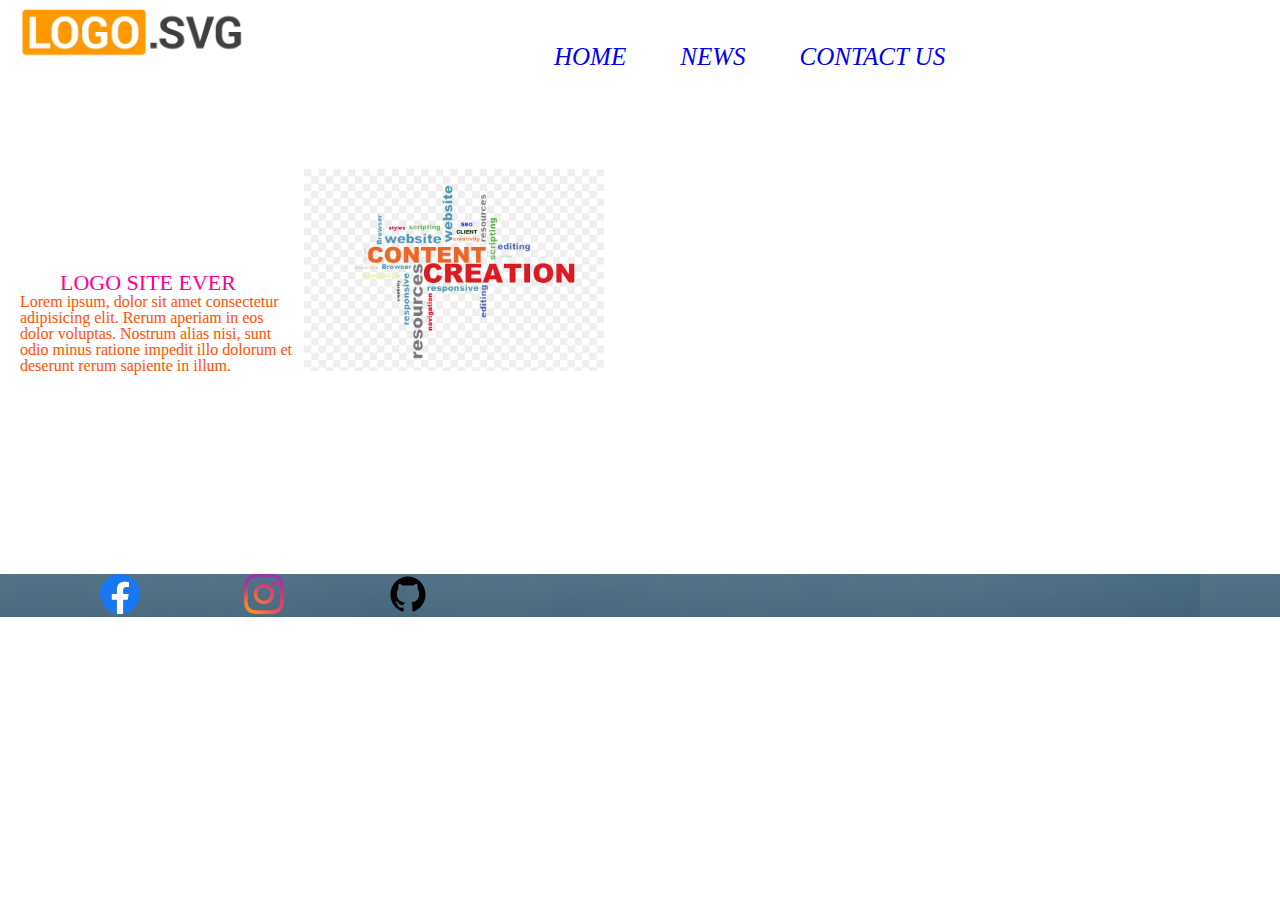
<file: index.html>
<!DOCTYPE html>
<html lang="en">
<head>
    <meta charset="UTF-8">
    <meta name="viewport" content="width=device-width, initial-scale=1.0">
    <link rel="icon" href="pictures/logo.png" type="image/png" sizes="2x2">
    <link rel="stylesheet" href="css/reset.css">
    <link rel="stylesheet" href="css/main.css">
    <title>Main page</title>
</head>
<body>
    <nav class="navbar">
        <a href="index.html"><img src="pictures/logo.png" alt="logo"></a>
        <ul class="navbar-ul">
            <li class="navbar-li"><a href="index.html">HOME</a></li>
            <li class="navbar-li"><a href="index2.html">NEWS</a></li>
            <li class="navbar-li"><a href="index3.html">CONTACT US</a></li>
        </ul>
    </nav>
    <div class="main-content">
        <div class="content-text">
            <h1>LOGO SITE EVER</h1>
            <p>Lorem ipsum, dolor sit amet consectetur adipisicing elit. Rerum aperiam in eos dolor voluptas. Nostrum alias nisi, sunt odio minus ratione impedit illo dolorum et deserunt rerum sapiente in illum.</p>
        </div>
        <div class="content-img">
            <img src="pictures/content.jpg" alt="content-img">
        </div>
    </div>
    <footer class="footer-content">
       <div class="social-icons">
          <a href="https://www.facebook.com" target="_blank"><img src="pictures/fb.svg" alt="fb-svg-icon"></a>
          <a href="https://www.instagram.com" target="_blank"><img src="pictures/insta.svg" alt="insta-svg-icon"></a>
          <a href="https://github.com/flawlessk" target="_blank"><img src="pictures/github.svg" alt="git-svg-icon"></a>
       </div>
    </footer> 
</body>
</html>
</file>
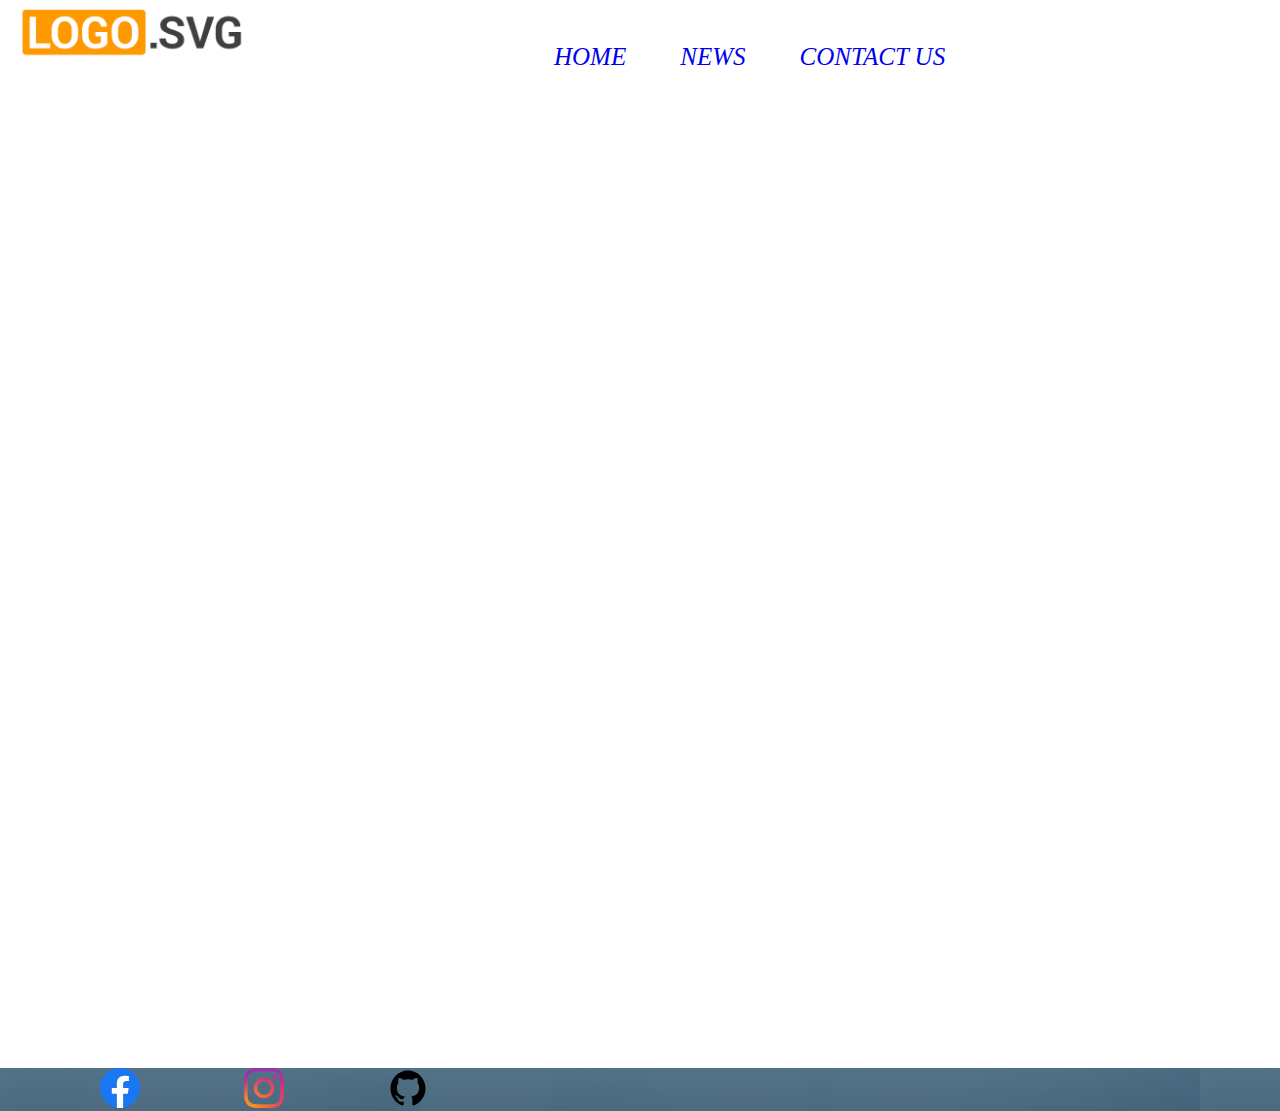
<file: index2.html>
<!DOCTYPE html>
<html lang="en">
<head>
    <meta charset="UTF-8">
    <meta name="viewport" content="width=device-width, initial-scale=1.0">
    <link rel="icon" href="pictures/logo.png" type="image/png" sizes="2x2">
    <link rel="stylesheet" href="css/reset.css">
    <link rel="stylesheet" href="css/main.css">
    <title>News</title>
</head>
<body>
    <nav class="navbar">
        <a href="index.html"><img src="pictures/logo.png" alt="logo"></a>
        <ul class="navbar-ul">
            <li class="navbar-li"><a href="index.html">HOME</a></li>
            <li class="navbar-li"><a href="index2.html">NEWS</a></li>
            <li class="navbar-li"><a href="index3.html">CONTACT US</a></li>
        </ul>
    </nav>
    <div class="content-video">
        <iframe width="400" height="300" src="https://www.youtube.com/embed/6366dxFf-Os" frameborder="0" allow="accelerometer; autoplay; clipboard-write; encrypted-media; gyroscope; picture-in-picture" allowfullscreen></iframe>
        <iframe width="400" height="300" src="https://www.youtube.com/embed/VQH8ZTgna3Q" frameborder="0" allow="accelerometer; autoplay; clipboard-write; encrypted-media; gyroscope; picture-in-picture" allowfullscreen></iframe>
        <iframe width="400" height="300" src="https://www.youtube.com/embed/Nj8r3qmOoZ8" frameborder="0" allow="accelerometer; autoplay; clipboard-write; encrypted-media; gyroscope; picture-in-picture" allowfullscreen></iframe>
        <iframe width="400" height="300" src="https://www.youtube.com/embed/MrmPDUvKyLs" frameborder="0" allow="accelerometer; autoplay; clipboard-write; encrypted-media; gyroscope; picture-in-picture" allowfullscreen></iframe>
        <iframe width="400" height="300" src="https://www.youtube.com/embed/ma9I9VBKPiw" frameborder="0" allow="accelerometer; autoplay; clipboard-write; encrypted-media; gyroscope; picture-in-picture" allowfullscreen></iframe>
        <iframe width="400" height="300" src="https://www.youtube.com/embed/H8tLS_NOWLs" frameborder="0" allow="accelerometer; autoplay; clipboard-write; encrypted-media; gyroscope; picture-in-picture" allowfullscreen></iframe>
        <iframe width="400" height="300" src="https://www.youtube.com/embed/71Es-8FfATo" frameborder="0" allow="accelerometer; autoplay; clipboard-write; encrypted-media; gyroscope; picture-in-picture" allowfullscreen></iframe>
        <iframe width="400" height="300" src="https://www.youtube.com/embed/EqkBRVukQmE" frameborder="0" allow="accelerometer; autoplay; clipboard-write; encrypted-media; gyroscope; picture-in-picture" allowfullscreen></iframe>
    </div>
    <footer class="footer-content">
        <div class="social-icons">
           <a href="https://www.facebook.com" target="_blank"><img src="pictures/fb.svg" alt="fb-svg-icon"></a>
           <a href="https://www.instagram.com" target="_blank"><img src="pictures/insta.svg" alt="insta-svg-icon"></a>
           <a href="https://github.com/flawlessk" target="_blank"><img src="pictures/github.svg" alt="git-svg-icon"></a>
        </div>
    </footer> 
</body>
</html>
</file>
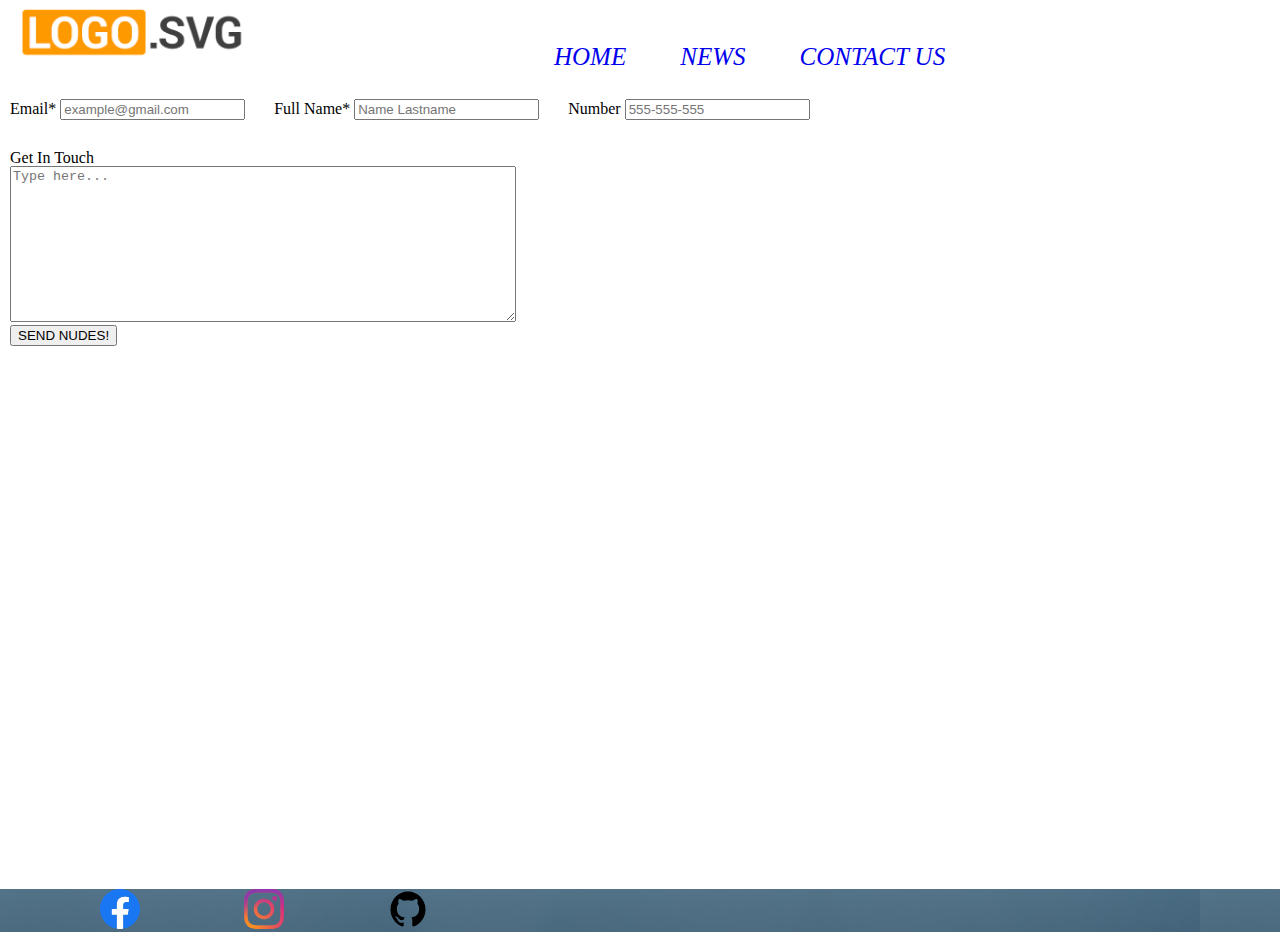
<file: index3.html>
<!DOCTYPE html>
<html lang="en">
<head>
    <meta charset="UTF-8">
    <meta name="viewport" content="width=device-width, initial-scale=1.0">
    <link rel="icon" href="pictures/logo.png" type="image/png" sizes="2x2">
    <link rel="stylesheet" href="css/reset.css">
    <link rel="stylesheet" href="css/main.css">
    <title>Contact Us</title>
</head>
<body>
    <nav class="navbar">
        <a href="index.html"><img src="pictures/logo.png" alt="logo"></a>
        <ul class="navbar-ul">
            <li class="navbar-li"><a href="index.html">HOME</a></li>
            <li class="navbar-li"><a href="index2.html">NEWS</a></li>
            <li class="navbar-li"><a href="index3.html">CONTACT US</a></li>
        </ul>
    </nav>
    <div class="contact-form">
        <form>
            <label for="email" class="form-label">Email*</label>
            <input type="email" placeholder="example@gmail.com" required>
            <label for="name">Full Name*</label>
            <input type="text" placeholder="Name Lastname" required>
            <label for="number">Number</label>
            <input type="tel" placeholder="555-555-555" maxlength="9">
            <div class="gitlabel">
                <label for="getintouch">Get In Touch</label>
                <div class="get-in-touch">
                    <textarea name="txtarea" id="git-textarea" cols="30" rows="10" placeholder="Type here..."></textarea>
                </div>
           </div>
           <button id="form-button">SEND NUDES!</button>
        </form>
        <iframe class="imap" src="https://www.google.com/maps/embed?pb=!1m18!1m12!1m3!1d2977.670125299198!2d44.77114821543642!3d41.727636579234286!2m3!1f0!2f0!3f0!3m2!1i1024!2i768!4f13.1!3m3!1m2!1s0x404472dc434aab29%3A0x4a5fcf5b769d64b0!2zMzEg4YOf4YOY4YOj4YOa4YOYIOGDqOGDkOGDoOGDouGDkOGDleGDkOGDoSDhg6Xhg6Phg6nhg5AsIOGDl-GDkeGDmOGDmuGDmOGDoeGDmA!5e0!3m2!1ska!2sge!4v1612903427247!5m2!1ska!2sge" width="600" height="450" frameborder="0" style="border:0;" allowfullscreen="" aria-hidden="false" tabindex="0"></iframe>
    </div>
    <footer class="footer-content">
        <div class="social-icons">
           <a href="https://www.facebook.com" target="_blank"><img src="pictures/fb.svg" alt="fb-svg-icon"></a>
           <a href="https://www.instagram.com" target="_blank"><img src="pictures/insta.svg" alt="insta-svg-icon"></a>
           <a href="https://github.com/flawlessk" target="_blank"><img src="pictures/github.svg" alt="git-svg-icon"></a>
        </div>
     </footer> 
</body>
</html>
</file>
<file: css/main.css>
body {
    margin: 0;
    padding: 0;
    box-sizing: border-box;
}
/* THIS IS NAVIGATION */

.navbar-li {
    display: inline-block;
}
.navbar-li a{
    text-decoration: none;
    padding-right: 50px;
    font-style: italic;
    font-size: 25px;
}
.navbar-ul {
    display: inline-block;
}
.navbar img {
    width: 250px;
    margin-right: 300px;
}
/* THIS IS CONTANT */

.main-content {
    margin: 100px 0 200px 0;
}
.content-text {
    width: 300px;
    display: inline-block;
}
.content-text h1 {
    padding-left: 60px;
    font-size: 22px;
    color: rgb(255, 0, 149);
}
.content-text p {
    padding-left: 20px;
    color: rgb(255, 81, 0);
}
.content-img {
    display: inline-block;
}
.content-img img{
    width: 300px;
}
/* THIS IS FOOTER */

.footer-content {
    background-image: url("../pictures/footer.png");
    margin-top: 60px;
}
.footer-content img{
    height: 40px;
    padding-left: 100px;
}
/* Iframe  */
.content-video {
    margin-top: 30px;
}
.imap {
    margin: 30px 0 0 10px;
}
/* FORM & GET IN TOUCH */
.contact-form {
    margin-top: 30px;
}
.form-label {
    margin-left: 10px;
}
.gitlabel {
    margin: 30px 0 0 10px;
}
#git-textarea {
    width: 500px;
}
#form-button {
    margin-left: 10px;
}
form input {
    margin-right: 25px;
}
</file>
